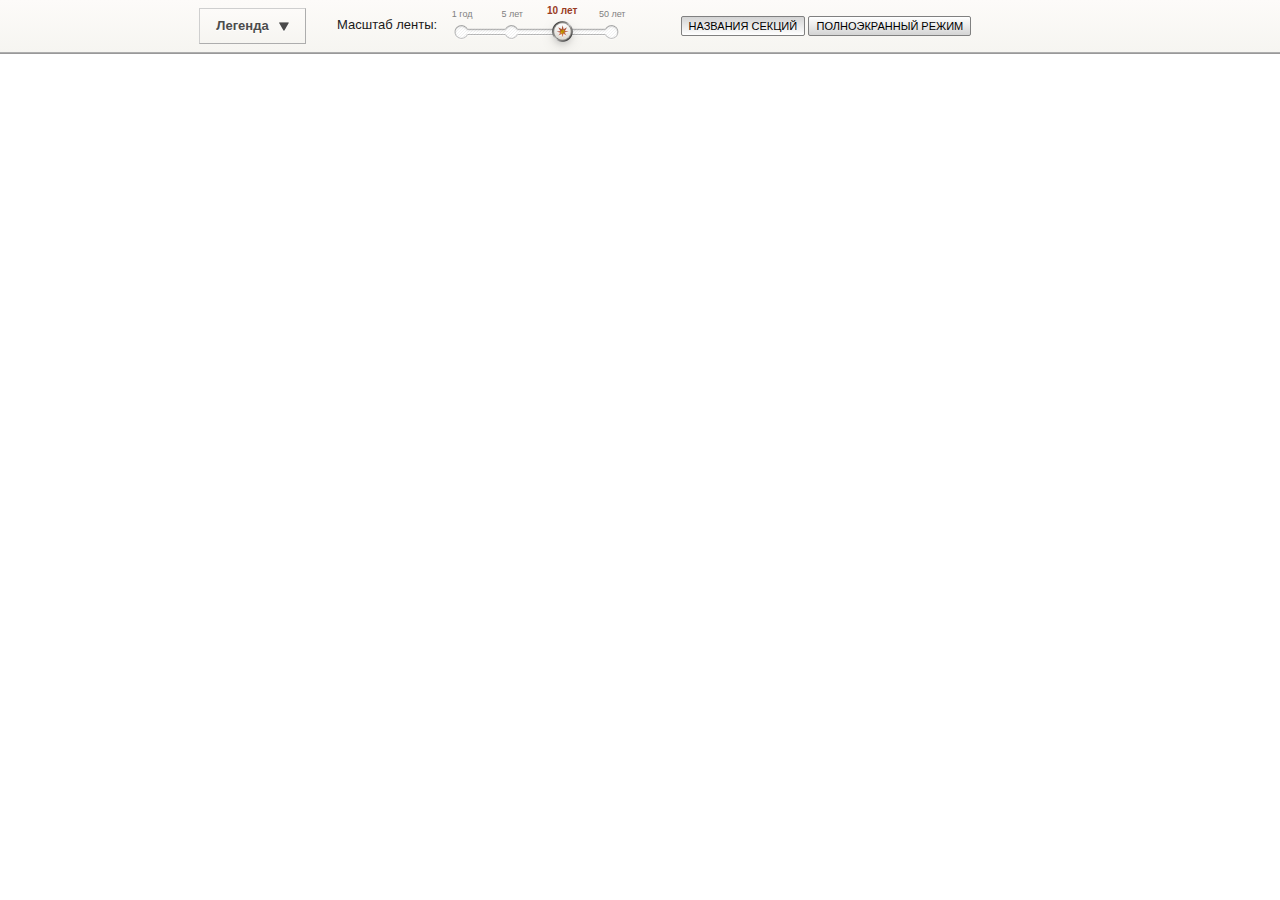
<file: static/timeline/index.html>
<!DOCTYPE html>
<html lang="en">
<head>
    <meta charset="UTF-8">
    <meta name="viewport" content="width=device-width, initial-scale=1.0">
    <meta http-equiv="X-UA-Compatible" content="ie=edge">
    <title>Старообрядческая хронология</title>
    <link href="timeline.css" rel="stylesheet" type="text/css" />
</head>
<body>
    

<div class="timelineWrap">
	<div class="timelineHeader">
		<a class="logo-runivers" href="/"></a>

		<div class="legend">
			<a class="button" href="#">Легенда</a>
			<div class="legend-wrap">
				<a href="#" class="legend-close">x</a>
				<ul class="list"></ul>
			</div>
		</div><!-- END .legend -->

		<div class="scale">
			<span class="title">Масштаб ленты:</span>
			<ul class="list">
				<li><a data-zoom="0" href="#">1 год</a></li>
				<li><a data-zoom="1" href="#">5 лет</a></li>
				<li><a data-zoom="2" class="active" href="#">10 лет</a></li>
				<li><a data-zoom="3" href="#">50 лет</a></li>
			</ul>
		</div><!-- END .scale -->

		<div class="buttons">
			<button class="sectionTitlesButton down">Названия секций</button>
			<button class="fullscreenButton">Полноэкранный режим</button>
            		</div>
	</div><!-- END #header -->

	<div class="timelineCanvas"></div>
	<div class="timelineThumb"></div>
</div><!-- .timelineWrap -->

<script src="https://code.jquery.com/jquery-3.4.0.min.js"></script>
<script type="text/javascript" src="timeline.js"></script>
<script type="text/javascript" src="header.js"></script>
<script type="text/javascript" src="obfs.js"></script>
</body>
</html>
</file>
<file: static/timeline/timeline.css>
/* Start:/bitrix/components/nowmedia/timeline/templates/.default/style.css?138328856413711*/
body {
	margin: 0;
	background: white;
}

.timelineCanvas {
	/*overflow-x: auto;*/
	/*overflow-y: hidden;*/
	overflow-x: hidden;
	overflow-y: auto;
	position: relative;
	/*width: 800px;*/
	/*height: 300px;*/
	font: 16px Tahoma, Arial, sans-serif;
	color: #666;
	/*border: 1px solid #ddd;*/
}

.timelineCanvas .section {
	/*overflow: hidden;*/
	position: relative;
	margin-right: -100px;
	padding-bottom: 5px;
	border-bottom: 1px solid #cfcfcf;
}
.timelineCanvas .sectionsWrap {
	padding-top: 21px;
	padding-right: 100px;
	background: url(img/section-grid.png) repeat left top;
}
.timelineCanvas .sectionsWrap.grid-1 {
	background-image: url(img/section-grid-1.png);
}
.timelineCanvas .sectionsWrap.grid-5 {
	background-image: url(img/section-grid-5.png);
}
.timelineCanvas .sectionsWrap.grid-50 {
	background-image: url(img/section-grid-5.png);
}

.timelineCanvas .section-bg {
	position: absolute;
	width: 100%;
	height: 100%;
	opacity: 0.1;
	filter: Alpha(opacity=10);
}

.timelineCanvas .section-title {
	position: absolute;
	bottom: 2px;
	left: 0;
	margin-left: 8px;
	font-size: 16px;
	opacity: 1;
	filter: Alpha(opacity=40);
}

.timelineCanvas .item {
	position: absolute;
}

.timelineCanvas .item .label {
	margin-left: -4px;
	padding: 0 1px;
	white-space: nowrap;
	background: #f9f9f9;
}

.timelineCanvas .item .line {
	margin-left: -4px;
	margin-top: 3px;
	padding: 0 3px;
	height: 5px;
	background: #FEE0AE url(line-bg.png) repeat-x left top;
	border: 1px solid rgba(0,0,0,0.3);
	border-radius: 4px;
}
.timelineCanvas .item .line.dot {
	margin-left: -4px;
	padding: 0;
	width: 5px !important;
	border-radius: 4px;
}

.timelineCanvas .item .plus {
	position: absolute;
	left: -8px;
	bottom: -4px;
	width: 13px;
	height: 13px;
	background: url(img/line-plus.png) no-repeat center center;
	border: 1px solid rgba(0,0,0,0.3);
	border-radius: 50%;
}

.timelineCanvas .item .tooltip {
	display: none;
	position: absolute;
	top: 29px;
	left: -21px;
	margin-right: -350px;
	padding: 16px 16px;
	max-width: 350px;
	font-size: 14px;
	color: #404040;
	background: #fff;
	border: 1px solid #adadad;
	box-shadow: 0 1px 5px rgba(0,0,0,0.25);
	z-index: 5;
}
.timelineCanvas .item .tooltip:before {
	content: '';
	position: absolute;
	top: -9px;
	left: 11px;
	width: 17px;
	height: 9px;
	background: url(img/tooltip-arrow.png) no-repeat center bottom;
}
.timelineCanvas .item .tooltip.toTop {
	top: auto;
	bottom: 11px;
}
.timelineCanvas .item .tooltip.toTop:before {
	top: auto;
	bottom: -9px;
	background: url(img/tooltip-arrow-bottom.png) no-repeat center top;
}
.timelineCanvas .item .tooltip img {
	float: left;
	margin-right: 15px;
	margin-bottom: 5px;
}
.timelineCanvas .item .tooltip h1 {
	margin: 0 0 8px;
	font: 16px Georgia, serif;
}
.timelineCanvas .item .tooltip ul.links {
	padding-left: 14px;
}
.timelineCanvas .item .tooltip ul.links li {
	margin: 4px 0;
}
.timelineCanvas .item .tooltip a {
	color: #686219;
}
.timelineCanvas .item .tooltip .close {
	display: block;
	float: right;
	margin-top: -12px;
	margin-right: -12px;
	padding: 0 4px;
	font: 16px sans-serif;
}
.timelineCanvas .item .tooltip .close:hover {
	color: #000;
}

.timelineCanvas .detailTooltip {
	display: none;
	position: absolute;
	z-index: 10;
	margin-top: 36px;
	margin-left: -30px;
	padding: 9px 9px 2px;
	background: white;
	border: 1px solid #adadad;
	box-shadow: 0 1px 5px rgba(0,0,0,0.25);
}
.timelineCanvas .detailTooltip:before {
	content: '';
	position: absolute;
	top: -9px;
	left: 20px;
	width: 17px;
	height: 9px;
	background: url(img/tooltip-arrow.png) no-repeat center bottom;
}
.timelineCanvas .detailTooltip.toTop:before {
	top: auto;
	bottom: -9px;
	background: url(img/tooltip-arrow-bottom.png) no-repeat center top;
}
.timelineCanvas .detailTooltip .small-section-title {
	font-size: 12px;
	white-space: nowrap;
}
.timelineCanvas .detailTooltip .small-section {
	position: relative;
	margin: 3px 0 8px;
	height: 70px;
	background: url(img/section-grid.png) repeat left top;
}
.timelineCanvas .detailTooltip.grid-1 .small-section {
	background-image: url(img/section-grid-1.png);
}
.timelineCanvas .detailTooltip.grid-5 .small-section {
	background-image: url(img/section-grid-5.png);
}
.timelineCanvas .detailTooltip.grid-50 .small-section {
	background-image: url(img/section-grid-5.png);
}
.timelineCanvas .detailTooltip .small-section-bg {
	position: absolute;
	top: 0;
	left: 0;
	width: 100%;
	height: 100%;
	opacity: .1;
}
.timelineCanvas .detailTooltip .small-item {
	position: absolute;
	top: 24px;
	padding: 0 3px;
	height: 5px;
	background: #FEE0AE url(img/line-bg.png) repeat-x left top;
	border: 1px solid rgba(0,0,0,0.3);
	border-radius: 4px;
}
.timelineCanvas .detailTooltip .small-item.dot {
	top: 54px;
	/*margin-left: -4px;*/
}
.timelineCanvas .detailTooltip .small-item .small-tooltip {
	display: none;
	position: absolute;
	padding: 0 3px 1px;
	top: -22px;
	left: 50%;
	margin-left: -14px;
	white-space: nowrap;
	color: white;
	background: #404040;
	border-radius: 2px;
}
.timelineCanvas .detailTooltip .small-item .small-tooltip:before {
	content: '';
	position: absolute;
	left: 10px;
	bottom: -8px;
	border: 4px solid transparent;
	border-top-color: #404040;
}
.timelineCanvas .detailTooltip .small-item:hover .small-tooltip {
	display: block;
}

.timelineCanvas .yearsList {
	list-style: none;
	position: absolute;
	z-index: 2;
	top: 0;
	left: 0;
	margin: 0;
	margin-right: -11px;
	padding: 0;
	padding-right: 100px;
	/*width: 3200px;*/
	height: 20px;
	line-height: 20px;
	/*background: #f8f8f8;*/
	border-bottom: 1px solid #adadad;

	background: #fafafa;
	background: -webkit-gradient(linear, 0 0, 0 bottom, from(#fafafa), to(#eeeeee));
	background: -webkit-linear-gradient(#fafafa, #eeeeee);
	background: -moz-linear-gradient(#fafafa, #eeeeee);
	background: -ms-linear-gradient(#fafafa, #eeeeee);
	background: -o-linear-gradient(#fafafa, #eeeeee);
	background: linear-gradient(#fafafa, #eeeeee);
	-pie-background: linear-gradient(#fafafa, #eeeeee);
	behavior: url(css/PIE.htc);
}

.timelineCanvas .yearsList li {
	float: left;
	/*padding-right: 4px;*/
	margin-right: -11px;
	padding-left: 11px;
	width: 100px;
	height: 16px;
	text-align: right;
	/*border-right: 1px dashed #bbb;*/
}

.timelineThumb {
	overflow: hidden;
	position: relative;
	/*border: 1px solid #666;*/
	/*border-style: solid none;*/
	border-top: 1px solid #999;
}
.timelineThumb .line {
	position: absolute;
	height: 2px;
}
.timelineThumb .line.dot {
	width: 2px !important;
}

.timelineThumbFrame {
	position: absolute;
	z-index: 2;
	top: 0;
	left: 0;
	margin-top: -0px;
	/*margin-left: -1px;*/
	height: 100%;
	border: 2px solid #666;
	border-width: 1px 2px 0;
	-moz-box-sizing: border-box;
	box-sizing: border-box;
}
.timelineThumbFrameLeft {
	position: absolute;
	z-index: 1;
	top: 0;
	left: 0;
	height: 100%;
	/*background: rgba(0,0,0,0.1);*/
	background: url(img/thumb-inactive.png) repeat left top;
}
.timelineThumbFrameRight {
	position: absolute;
	z-index: 1;
	top: 0;
	right: 0;
	height: 100%;
	/*background: rgba(0,0,0,0.1);*/
	background: url(img/thumb-inactive.png) repeat right top;
}

/* Header
==============================================================================*/
.timelineHeader {
	padding: 8px 18px;
	/*height: 36px;*/
	font: 12px/1.1 Tahoma, Arial, sans-serif;
	border-bottom: 1px solid #adadad;
	/*background: url(img/header-bg.png);*/

	background: #fdfbf9;
	background: -webkit-gradient(linear, 0 0, 0 bottom, from(#fdfbf9), to(#f6f5f1));
	background: -webkit-linear-gradient(#fdfbf9, #f6f5f1);
	background: -moz-linear-gradient(#fdfbf9, #f6f5f1);
	background: -ms-linear-gradient(#fdfbf9, #f6f5f1);
	background: -o-linear-gradient(#fdfbf9, #f6f5f1);
	background: linear-gradient(#fdfbf9, #f6f5f1);
	-pie-background: linear-gradient(#fdfbf9, #f6f5f1);
	behavior: url(css/PIE.htc);
}

.timelineHeader ul {
	list-style: none;
}

.timelineHeader .logo-runivers {
	display: inline-block;
	vertical-align: top;
	margin-top: -4px;
	margin-bottom: -4px;
	margin-right: 28px;
	width: 150px;
	height: 44px;
	/* background: url(img/logo-runiv.png) no-repeat; */
}

.timelineHeader .logo-trans {
	display: inline-block;
	vertical-align: top;
	margin-bottom: -3px;
	width: 90px;
	height: 39px;
	/* background: url(img/logo-trance.png) no-repeat; */
}

.timelineHeader .legend {
	position: relative;
	display: inline-block;
	vertical-align: top;
	margin-right: 28px;
}
.timelineHeader .legend .button {
	display: inline-block;
	position: relative;
	z-index: 10;
	padding: 0 16px;
	line-height: 34px;
	text-align: center;
	text-decoration: none;
	font-weight: bold;
	color: #4c4c4c;
	text-shadow: 0 1px 0 #fff;

	/*border-top: 1px solid #cfcfcf;
	border-left: 1px solid #cfcfcf;
	border-right: 1px solid #adadad;
	border-bottom: 1px solid #adadad;*/

	border: 1px solid #adadad;
	border-color: #cfcfcf #adadad #adadad #cfcfcf;

	background: #fdfbf9;
	background: -webkit-gradient(linear, 0 0, 0 bottom, from(#fdfbf9), to(#f6f5f1));
	background: -webkit-linear-gradient(#fdfbf9, #f6f5f1);
	background: -moz-linear-gradient(#fdfbf9, #f6f5f1);
	background: -ms-linear-gradient(#fdfbf9, #f6f5f1);
	background: -o-linear-gradient(#fdfbf9, #f6f5f1);
	background: linear-gradient(#fdfbf9, #f6f5f1);
	-pie-background: linear-gradient(#fdfbf9, #f6f5f1);
	behavior: url(css/PIE.htc);
}
.timelineHeader .legend .button:after {
	content: '';
	display: inline-block;
	vertical-align: middle;
	margin-left: 10px;
	width: 10px;
	height: 10px;
	background: url(img/legend-bg.png) no-repeat center center;
}
.timelineHeader .legend .button.active {
	border-color: #adadad;
	border-bottom: none;

	background: #e6e6e6;
	background: -webkit-gradient(linear, 0 0, 0 bottom, from(#e6e6e6), to(#fff));
	background: -webkit-linear-gradient(#e6e6e6, #fff);
	background: -moz-linear-gradient(#e6e6e6, #fff);
	background: -ms-linear-gradient(#e6e6e6, #fff);
	background: -o-linear-gradient(#e6e6e6, #fff);
	background: linear-gradient(#e6e6e6, #fff);
	-pie-background: linear-gradient(#e6e6e6, #fff);
	behavior: url(css/PIE.htc);
}
.timelineHeader .legend .button.active:after {
	margin-top: -3px;
	background-image: url(img/legend-bg-open.png);
}
.timelineHeader .legend .button.active + .legend-wrap {
	display: block;
}
/*.timelineHeader .legend .button.active:after {
	content: "";
	display: block;
	position: absolute;
	bottom: 0;
	left: 0;
	margin-bottom: -1px;
	width: 100%;
	height: 1px;
	background: #fff;
}*/

.timelineHeader .legend .legend-wrap {
	display: none;
	position: absolute;
	z-index: 9;
	top: 0;
	left: 0;
	margin-top: 34px;
	margin-right: -300px;
	padding: 10px;
	padding-right: 20px;
	/*width: 230px;*/
	background: #fff;
	border: 1px solid #aeaeae;
	box-shadow: 0 1px 5px rgba(0,0,0,0.25);
}
.timelineHeader .legend .legend-close {
	position: absolute;
	top: 4px;
	right: 4px;
	padding: 0 4px;
	font: 16px sans-serif;
	text-decoration: none;
	color: #000;
}
.timelineHeader .legend .list {
	margin: 0;
	padding: 0;
}
.timelineHeader .legend .list li {
	margin: 4px 0;
}
.timelineHeader .legend .list .dot {
	display: inline-block;
	margin-top: -1px;
	margin-left: 4px;
	margin-right: 8px;
	width: 5px;
	height: 5px;
	/*background-origin: border-box;*/
	border: 1px solid rgba(0,0,0,0.2);
	border-radius: 4px;
}

.timelineHeader .scale {
	/*overflow: hidden;*/
	display: inline-block;
	vertical-align: top;
	margin-right: 12px;
}
.timelineHeader .scale .title {
	float: left;
	font-size: 13px;
	color: #1a1a1a;
	margin-top: 10px;
}
.timelineHeader .scale .list {
	float: left;
	padding: 0;
	margin: 2px 0 0;
	padding-bottom: 20px;
	width: 200px;
	height: 10px;
	/*background: url(/bitrix/components/nowmedia/timeline/templates/.default/img/scale-sprite.png) 10px 15px no-repeat;*/
	background: url(img/scale-bg.png) no-repeat 17px 100%;
}
.timelineHeader .scale .list li {
	float: left;
}
.timelineHeader .scale .list a {
	position: relative;
	display: block;
	padding-bottom: 34px;
	width: 50px;
	height: 12px;
	text-align: center;
	font-size: 9px;
	color: #808080;
	text-decoration: none;
}
.timelineHeader .scale .list a.active {
	margin-top: -5px;
	font-size: 10px;
	font-weight: bold;
	color: #993b24;
	/*background: url(/bitrix/components/nowmedia/timeline/templates/.default/img/scale-item-bg.png) center bottom no-repeat;*/
	background: url(img/scale-active-bg.png) center bottom no-repeat;
}

.timelineHeader .search {
	display: inline-block;
	vertical-align: top;
	margin-top: 8px;
	margin-right: 28px;
}
.timelineHeader .search .search-field {
	padding: 2px 5px;
	width: 130px;
	font-size: 11px;
	border: 1px solid #e3e9ef;
	border-top: 1px solid #abadb3;
	border-radius: 2px;
	behavior: url(/bitrix/components/nowmedia/timeline/templates/.default/css/PIE.htc);
}
.timelineHeader button,
.timelineHeader .search .search-button {
	padding: 3px 7px;
	font-size: 11px;
	text-transform: uppercase;
	color: #000;
	cursor: pointer;
	background: #fff;
	background: -webkit-gradient(linear, 0 0, 0 bottom, from(#fff), to(#d4d4d4));
	background: -webkit-linear-gradient(#fff, #d4d4d4);
	background: -moz-linear-gradient(#fff, #d4d4d4);
	background: -ms-linear-gradient(#fff, #d4d4d4);
	background: -o-linear-gradient(#fff, #d4d4d4);
	background: linear-gradient(#fff, #d4d4d4);
	-pie-background: linear-gradient(#fff, #d4d4d4);
	border: 1px solid #808080;
	border-radius: 2px;
	behavior: url(/bitrix/components/nowmedia/timeline/templates/.default/css/PIE.htc);
}
.timelineHeader button.down {
	background: #d4d4d4;
	background: -webkit-gradient(linear, 0 0, 0 bottom, from(#d4d4d4), to(#fff));
	background: -webkit-linear-gradient(#d4d4d4, #fff);
	background: -moz-linear-gradient(#d4d4d4, #fff);
	background: -ms-linear-gradient(#d4d4d4, #fff);
	background: -o-linear-gradient(#d4d4d4, #fff);
	background: linear-gradient(#d4d4d4, #fff);
	-pie-background: linear-gradient(#d4d4d4, #fff);
	behavior: url(/bitrix/components/nowmedia/timeline/templates/.default/css/PIE.htc);
}

.timelineHeader .buttons {
	display: inline-block;
	vertical-align: top;
	margin-top: 8px;
	margin-left: 28px;
}
/* End */


/* Start:/bitrix/templates/main/styles.css?136126809373*/
.error_tbl { 
	width:600px;
}

.error_tbl td {
padding:10px !important;
}
/* End */


/* Start:/bitrix/templates/main/template_styles.css?15452305405661*/
#main .breadCrumbs {
    background: none repeat scroll 0 0 #565817;
    display: block;
    margin: 1px 0 20px;
    overflow: hidden;
    padding: 7px 10px;
}

#main .breadCrumbs li {
    display: inline-block;
    margin: 0 5px;
}

#main .breadCrumbs li:first-child span:after {
    color: #BCBE8D;
   
    margin-left: 10px;
}
#main .breadCrumbs li:first-child span {
    color: #FFFFFF;
    text-transform: uppercase;
}

#main .breadCrumbs a {
    color: #BBBD89;
    display: inline-block;
    font-size: 13px;
    padding: 2px 6px;
    text-transform: uppercase;
}

#main .breadCrumbs a.active {
    background: none repeat scroll 0 0 #999B4F;
    color: #FFFFFF;
    text-decoration: none;
}

#main .content {
    font: 17px/1.4 "Times New Roman";
    overflow: hidden;
}

#main h4.film-name {
    background: none repeat scroll 0 0 transparent;
    border-bottom: 1px solid #000000;
    color: #373737;
    font: 30px/1 'Times New Roman';
    margin: 0;
    padding: 0 0 3px;
    font-size: 30px;
}

#main h1.film-name {
    background: none repeat scroll 0 0 transparent;
    border-bottom: 1px solid #000000;
    color: #373737;
    font: 30px/1 'Times New Roman';
    margin: 0;
    padding: 0 0 3px;
}

.film-description {
    background: none repeat scroll 0 0 #F0E9CF;
    margin: 10px 0 50px;
    overflow: hidden;
}

.film-description .picture {
    float: left;
    margin: 5px;
}

.film-description .text {
    font-size: 15px;
    overflow: hidden;
    padding: 20px;
}

#main .film-description .about-project {
    color: #8F382D;
    display: inline-block;
    font-size: 20px;
}

.series-list {
    list-style: none outside none;
    margin-left: -21px;
    overflow: hidden;
    padding: 0;
}

.series-list li {
    float: left;
    margin-bottom: 30px;
    margin-left: 20px;
}

.series-list .some-series {
    border-bottom: 1px dotted #5E5E5E;
    overflow: hidden;
    padding-bottom: 10px;
    width: 480px;
    height: 235px;
}

.series-list .preview {
    float: left;
    margin-right: 15px;
}
.series-list .info {
    overflow: hidden;
}

#main .info {
    color: #5E5E5E;
    font-family: Tahoma;
    font-size: 12px;
}

.series-list .preview > img {
    display: block;
}

#main .series-list .series-number {
    color: #8F382D;
    font-family: Georgia;
    font-size: 18px;
    margin: 0 0 10px;
    padding: 0;
}
.content .detail_video {
    width: 980px;
    min-height: 500px;
    background-color: #dedede;
}
.content .detail_video .video_left {
    width: 650px;
    background-color: #e7e7e7;
    float: left;
}
.content .detail_video .video_left .player_tree_list {
    border: 1px solid #CFCFCF;
    height: 260px;
    overflow: auto;
    padding-top: 1px;
    width: 100%;
}
.content .detail_video .video_right {
    display: inline-block;
    padding: 7px;
    width: 316px;
}
.content .detail_video .video_right span{
    font-size: 13px;
    /*font-style: italic;*/
}

.about-create-film {
    border-top: 2px solid #000000;
    float: right;
    margin-left: 20px;
    padding-top: 2px;
    width: 210px;
}

#main .content p {
    margin: 0 0 5px;
}

.about-create-film .description {
    border-bottom: 1px dashed #DDDDDD;
    border-top: 1px dashed #DDDDDD;
    font-size: 15px;
    margin-bottom: 5px;
    padding: 5px 0;
}

#main .about-create-film .full-text {
    color: #8F382D;
    display: inline-block;
    font: 16px/1 'Times New Roman';
}
.about-create-film .title {
    border-top: 1px solid #737373;
    color: #373737;
    font: 24px/1 'Times New Roman';
    padding: 5px 0;
}

#film-name {
    background: none repeat scroll 0 0 transparent;
    border-bottom: 1px solid #000000;
    color: #373737;
    font: 30px/1 'Times New Roman';
    margin: 0;
    padding: 0 0 3px;
}
.download-uncwar {
    background: url("/img/download-bottom-bg.gif") no-repeat scroll left bottom transparent;
    
    font-size: 13px;
}
.download-uncwar h3{
background: url("/img/icon-download.gif") no-repeat scroll 0 4px transparent;
    height: 30px;
    margin-bottom: -3px;
    margin-left: 15px;
    padding-left: 25px;
    position: relative;
    z-index: 100;
}
.download-uncwar ul{
    background: url("/img/download-top-bg.gif") no-repeat scroll left top #F0F0F0;
    padding: 10px 0 10px 18px;
    position: relative;
    font-size: 13px;
}
.block-uncwar {
    /*background: url("/img/border-dotted.gif") repeat-x scroll left bottom transparent;*/
    border-bottom: 1px dotted grey;
    /*margin-bottom: 20px;*/
    margin-top: 10px;
    overflow: hidden;
    padding-bottom: 10px;
    font-family: Tahoma;
    
}

a, a:hover, a:active, a:visited, a:link {
    
    font-family: Arial,Helvetica,sans-serif;
    font-size: 13px;
    
}


/***РАЗДЕЛ GRANITSR-ROSII***/
.gold-left-bar{
  display: inline-block;
  width: 225px;
  margin-right: 25px;
  background-color: #F8EDC7;
  font-family: georgia;
  float: left;
}
.gold-left-bar__title{
  background: #ECCF7D;
  padding: 5px 10px;
  font-weight: bold;
}
.gold-left-nav{
  list-style: none;
  margin: 0;
  padding: 10px 0;
}
.gold-left-nav ul{
  list-style: none;
  margin: 0;
  padding: 0!important;
}
.gold-left-nav li{
  padding-left: 10px;
  padding-right: 20px;
}
.gold-left-nav a{
  display: block;
  font-family: georgia!important;
  color: #000!important;
  padding: 3px 20px 3px 10px;
}
.gold-left-nav ul li a{
  padding-top: 0;
}
.gold-left-nav a.selected{
  background-color: #b82b21 !important;
  color: #FFF !important;
}
.content-right{
  font-family: georgia!important;
  font-size: 16px;
}
.content-right-title{
  font-size: 24px!important;
  line-height: 30px!important;
  background-image: none!important;
  padding: 0!important;
}
/* End */
/* /bitrix/components/nowmedia/timeline/templates/.default/style.css?138328856413711 */
/* /bitrix/templates/main/styles.css?136126809373 */
/* /bitrix/templates/main/template_styles.css?15452305405661 */
</file>
